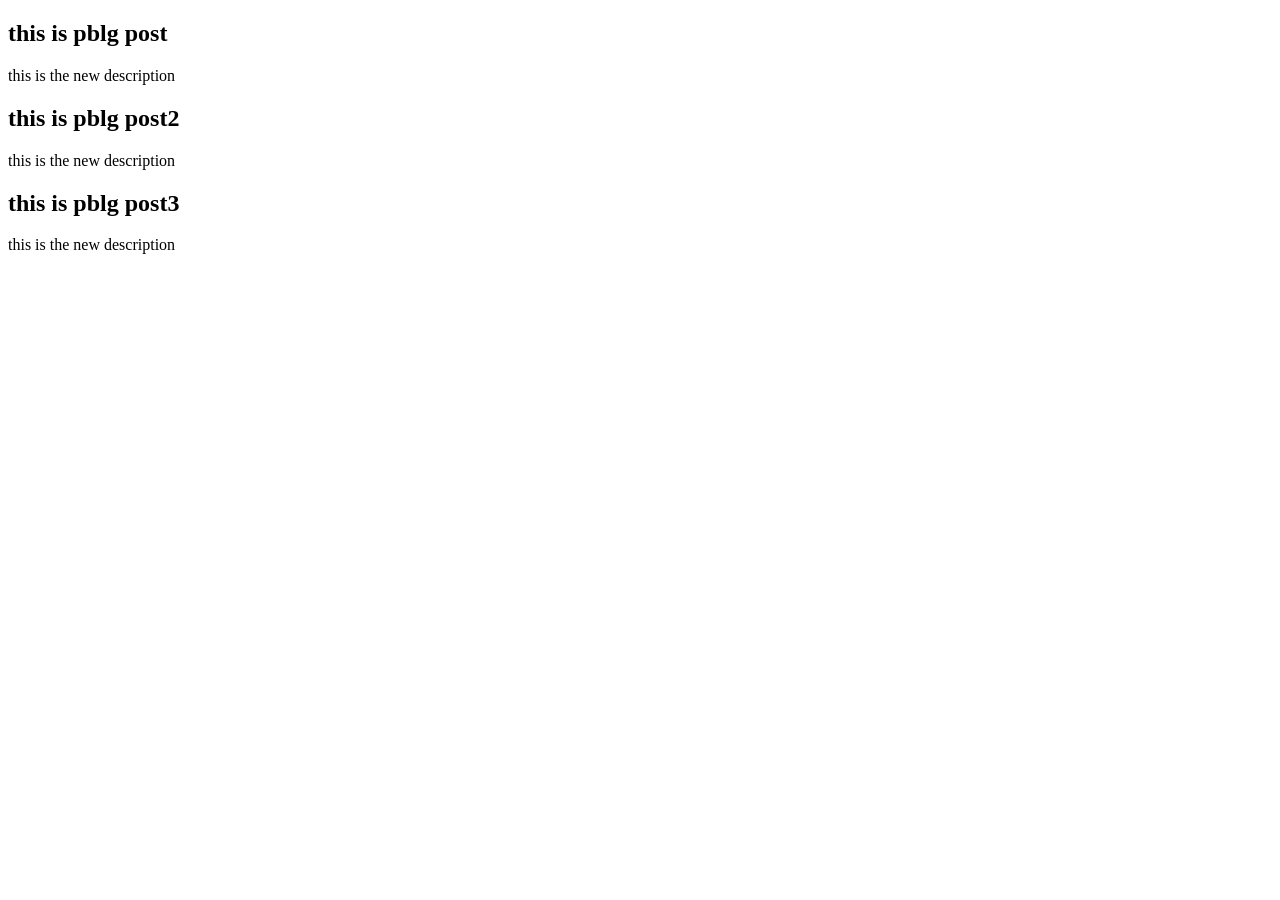
<file: blogs/index.html>
<!doctype html>
<html>
  <body>
    <article>
      <h2>this is pblg post</h2>
      <p>this is the new description</p>
    </article>
     <article>
      <h2>this is pblg post2</h2>
      <p>this is the new description</p>
    </article> 
     <article>
      <h2>this is pblg post3</h2>
      <p>this is the new description</p>
    </article>
  </body>
</html>
</file>
